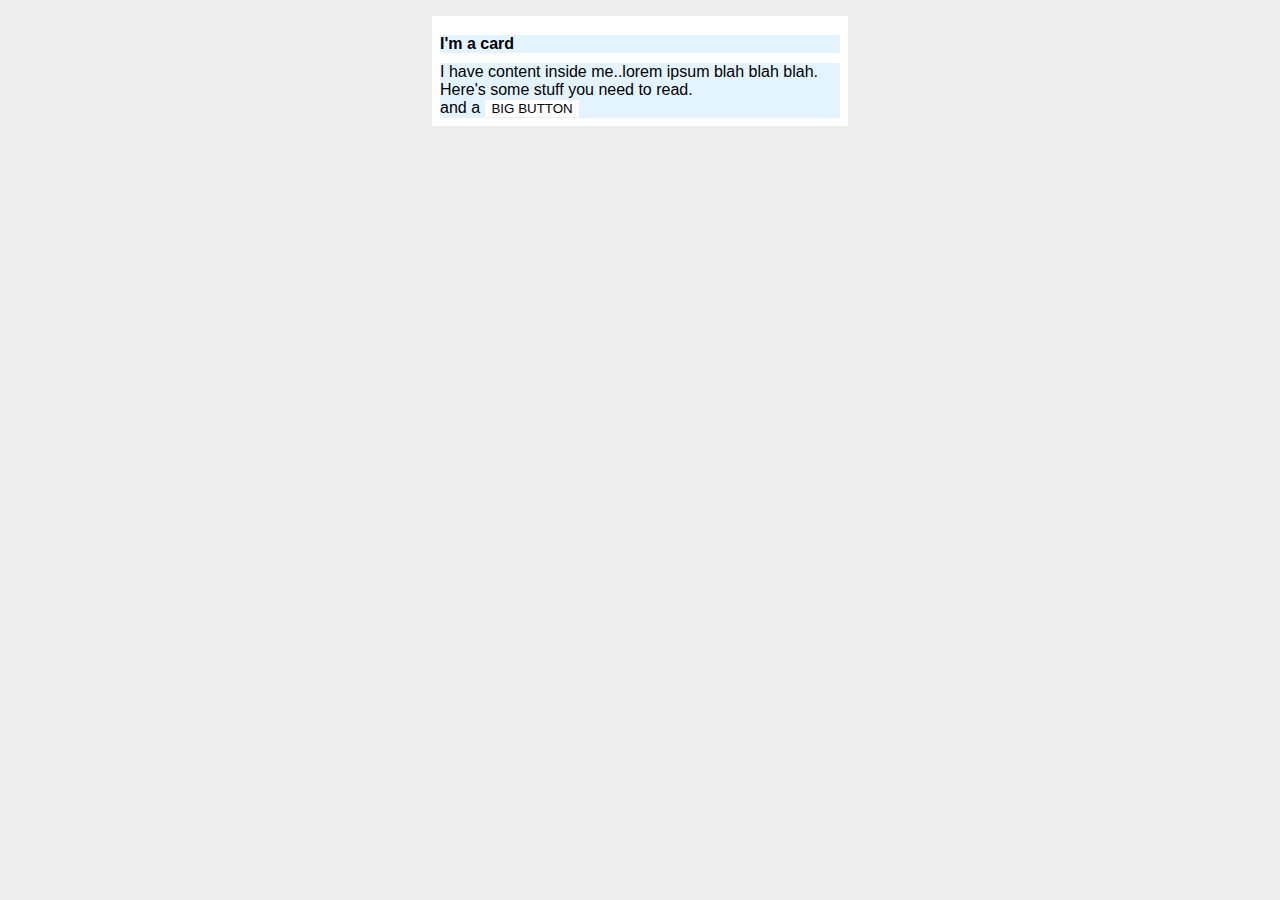
<file: foundations/block-and-inline/02-margin-and-padding-2/index.html>
<!DOCTYPE html>
<html lang="en">
  <head>
    <meta charset="UTF-8" />
    <meta http-equiv="X-UA-Compatible" content="IE=edge" />
    <meta name="viewport" content="width=device-width, initial-scale=1.0" />
    <title>Margin and Padding exercise 2</title>
    <link rel="stylesheet" href="style.css" />
  </head>
  <body>
    <div class="card">
      <h1 class="title">I'm a card</h1>
      <div class="content">
        I have content inside me..lorem ipsum blah blah blah. Here's some stuff
        you need to read.
      </div>
      <div class="button-container">and a <button>BIG BUTTON</button></div>
    </div>
  </body>
</html>
</file>
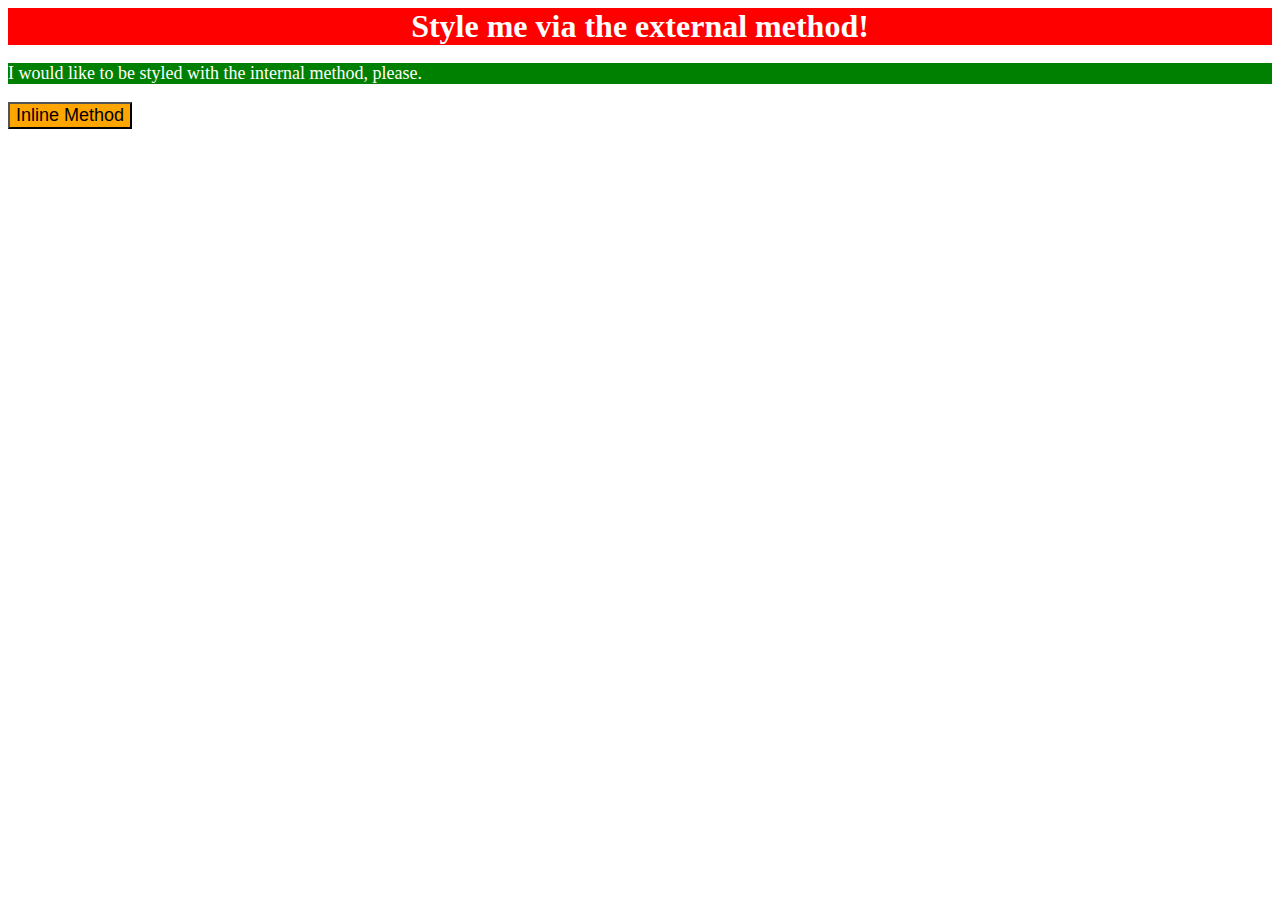
<file: foundations/intro-to-css/01-css-methods/index.html>
<!DOCTYPE html>
<html lang="en">
  <head>
    <meta charset="UTF-8" />
    <meta http-equiv="X-UA-Compatible" content="IE=edge" />
    <meta name="viewport" content="width=device-width, initial-scale=1.0" />
    <link rel="stylesheet" href="styles.css" />
    <title>Methods for Adding CSS</title>
    <style>
      p {
        background-color: green;
        color: white;
        font-size: 18px;
      }
    </style>
  </head>
  <body>
    <div>Style me via the external method!</div>
    <p>I would like to be styled with the internal method, please.</p>
    <button style="background-color: orange; font-size: 18px">
      Inline Method
    </button>
  </body>
</html>
</file>
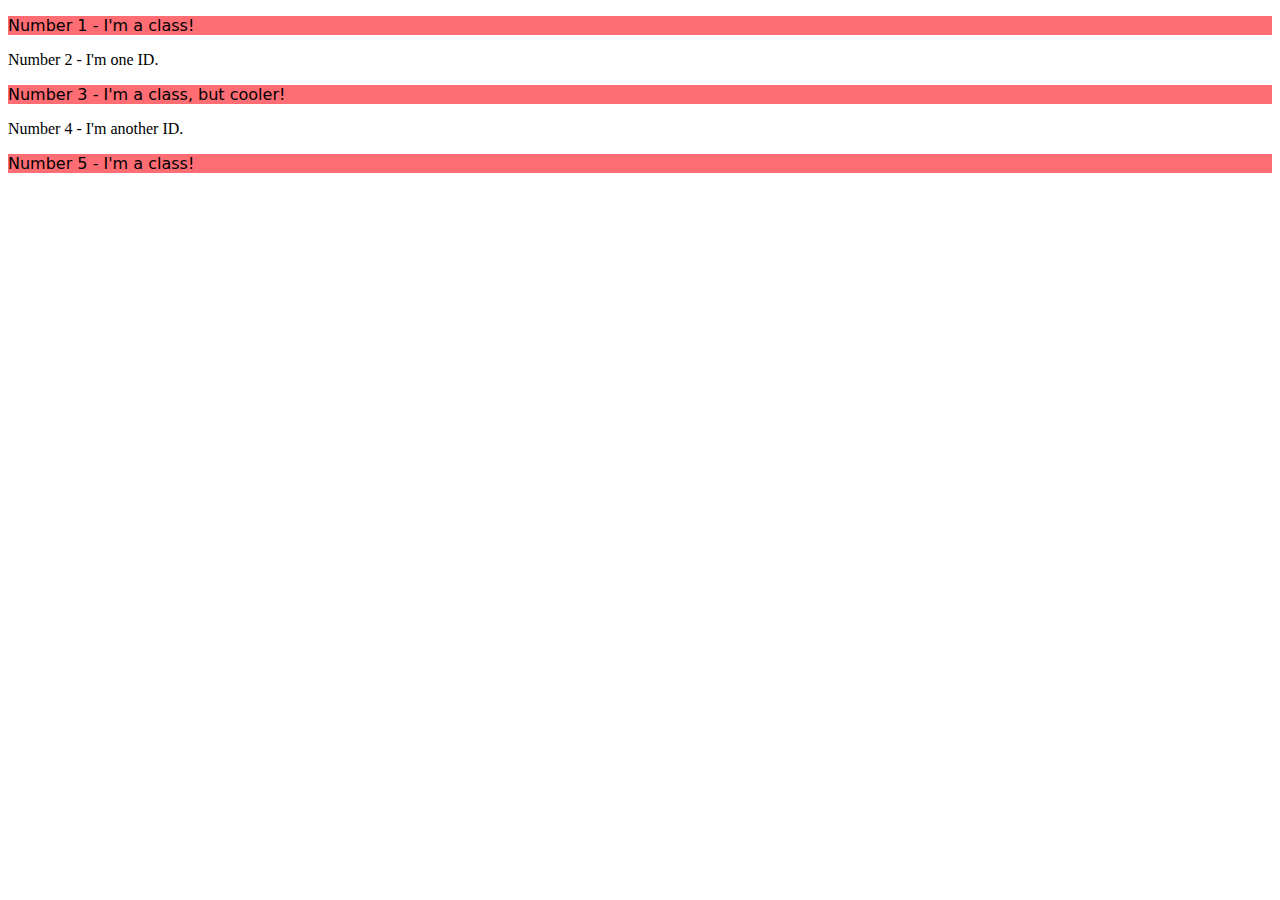
<file: foundations/intro-to-css/02-class-id-selectors/index.html>
<!DOCTYPE html>
<html lang="en">
  <head>
    <meta charset="UTF-8" />
    <meta http-equiv="X-UA-Compatible" content="IE=edge" />
    <meta name="viewport" content="width=device-width, initial-scale=1.0" />
    <title>Class and ID Selectors</title>
    <link rel="stylesheet" href="style.css" />
  </head>
  <body>
    <p class="odd">Number 1 - I'm a class!</p>
    <div id="two">Number 2 - I'm one ID.</div>
    <p class="odd three">Number 3 - I'm a class, but cooler!</p>
    <div id="four">Number 4 - I'm another ID.</div>
    <p class="odd">Number 5 - I'm a class!</p>
  </body>
</html>
</file>
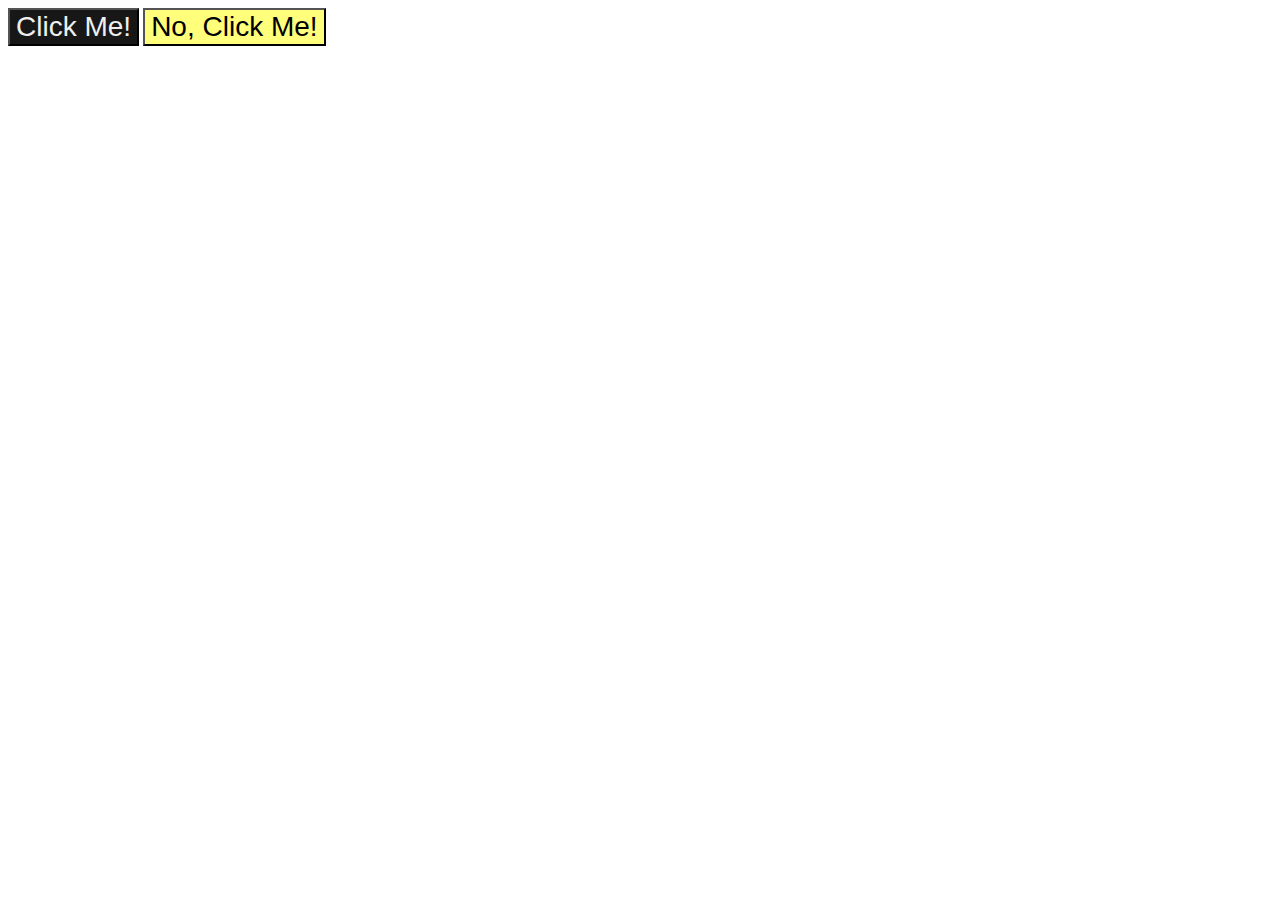
<file: foundations/intro-to-css/03-grouping-selectors/index.html>
<!DOCTYPE html>
<html lang="en">
  <head>
    <meta charset="UTF-8" />
    <meta http-equiv="X-UA-Compatible" content="IE=edge" />
    <meta name="viewport" content="width=device-width, initial-scale=1.0" />
    <title>Grouping Selectors</title>
    <link rel="stylesheet" href="style.css" />
  </head>
  <body>
    <button class="yes-click">Click Me!</button>
    <button class="no-click">No, Click Me!</button>
  </body>
</html>
</file>
<file: foundations/block-and-inline/02-margin-and-padding-2/style.css>
body {
  background: #eee;
  font-family: sans-serif;
}

.card {
  width: 400px;
  background: #fff;
  margin: 16px auto;
  padding: 8px;
}

.title {
  background: #e3f4ff;
  font-size: 16px;
}

.content {
  background: #e3f4ff;
}

.button-container {
  background: #e3f4ff;
}

button {
  background: white;
  border: 1px solid #eee;
}
</file>
<file: foundations/intro-to-css/01-css-methods/styles.css>
div {
  background-color: red;
  color: white;
  font-size: 32px;
  text-align: center;
  font-weight: bold;
}
</file>
<file: foundations/intro-to-css/02-class-id-selectors/style.css>
/* Add CSS Styling */

.odd {
  background-color: #ff6d74;
  font-family: Verdana, DejaVu Sans, sans-serif;
}
</file>
<file: foundations/intro-to-css/03-grouping-selectors/style.css>
/* Add CSS Styling */

button {
  font-size: 28px;
  font-family: "Helvetica", "Times New Roman", sans-serif;
}

.yes-click {
  background-color: #171717ff;
  color: #efefef;
}

.no-click {
  background-color: #ffff7bff;
}
</file>
